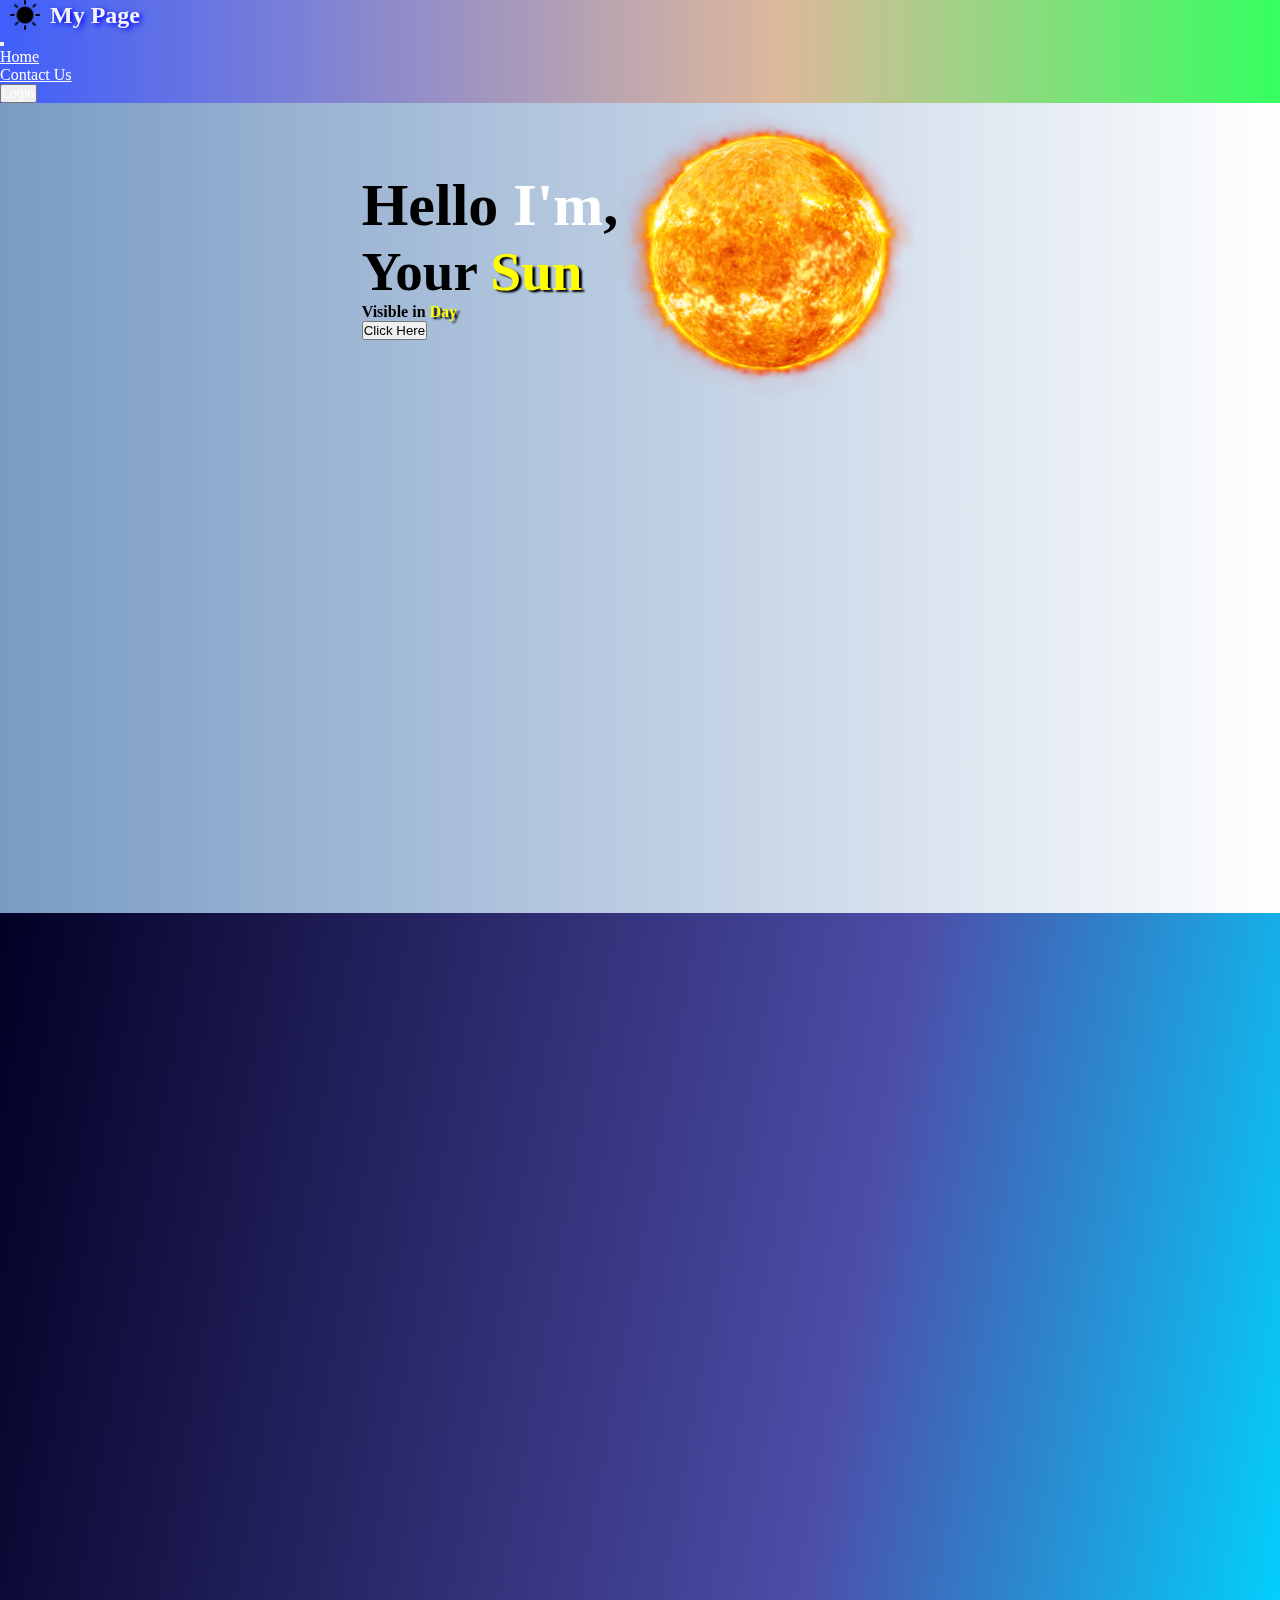
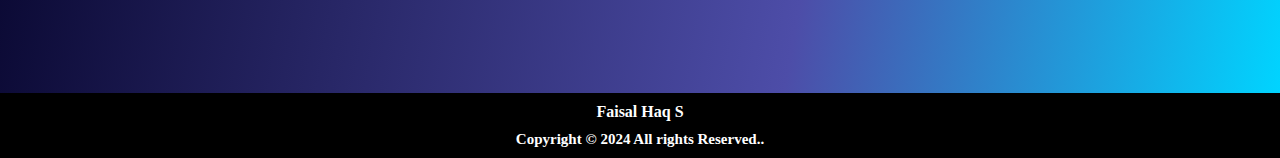
<file: index.html>
<!DOCTYPE html>
<html lang="en">
  <head>
    <meta charset="utf-8" />
    <meta name="viewport" content="width=device-width, initial-scale=1" />
    <title>My Page</title>
    <link href="https://unpkg.com/aos@2.3.1/dist/aos.css" rel="stylesheet" />
    <link rel="stylesheet" type="text/css" href="css/styles.css" />
    <link rel="icon" href="img/sun.png" type="image/x-icon" />
    <link
      href="https://cdn.jsdelivr.net/npm/bootstrap@5.3.2/dist/css/bootstrap.min.css"
      rel="stylesheet"
      integrity="sha384-T3c6CoIi6uLrA9TneNEoa7RxnatzjcDSCmG1MXxSR1GAsXEV/Dwwykc2MPK8M2HN"
      crossorigin="anonymous"
    />
    <link
      rel="stylesheet"
      href="https://cdnjs.cloudflare.com/ajax/libs/font-awesome/4.7.0/css/font-awesome.min.css"
    />
  </head>
  <body>
    <!--Header Section-->
    <header>
      <nav
        class="navbar navbar-expand-lg navbar-color fixed-top"
        data-aos="fade-down"
      >
        <div class="container">
          <div class="nav-brand">
            <img src="img/sun.png" width="30px" style="margin: 0 10px" />
            <h4>My Page</h4>
          </div>
          <button
            class="navbar-toggler"
            type="button"
            data-bs-toggle="collapse"
            data-bs-target="#navbarSupportedContent"
            aria-controls="navbarSupportedContent"
            aria-expanded="false"
            aria-label="Toggle navigation"
          >
            <span class="navbar-toggler-icon"></span>
          </button>
          <div class="collapse navbar-collapse" id="navbarSupportedContent">
            <ul class="navbar-nav ms-auto mx-5 mb-lg-0">
              <li class="nav-item">
                <a class="nav-link" aria-current="page" href="#home">Home</a>
              </li>
              <li class="nav-item">
                <a class="nav-link" href="#contact">Contact Us</a>
              </li>
            </ul>
            <button class="btn btn-outline-success" type="submit">
              <a href="pages/login.html" style="text-decoration: none">
                Login</a
              >
            </button>
          </div>
        </div>
      </nav>
    </header>
    <!--Main Section-->
    <main class="maincontainer py-5" id="home">
      <div class="container text-center">
        <div class="row mainpadding py-5">
          <div class="col-sm-6 col-12" data-aos="fade-down-right">
            <h2 style="font-size: 60px">
              Hello <span style="color: white">I'm</span>,
            </h2>
            <h2 style="font-size: 55px">
              Your
              <span
                style="color: yellow; text-shadow: 3px 2px 2px black"
                id="satellite"
                >Sun</span
              >
            </h2>
            <h4>
              Visible in
              <span
                style="color: yellow; text-shadow: 3px 2px 2px black"
                id="dayornight"
                >Day</span
              >
            </h4>
            <button
              class="btn btn-outline-light text-color-white"
              id="clickhere"
            >
              Click Here
            </button>
          </div>
          <div class="col-sm-6 col-12 sunblock" data-aos="flip-down">
            <img src="img/sunImage.png" id="planet" width="300px" />
          </div>
        </div>
      </div>
    </main>
    <section id="contact">
      <div class="container text-center">
        <div class="row mainpadding py-5">
          <div class="col-sm-6 col-12 py-5" data-aos="fade-right">
            <h3 style="color: white">Contact Us</h3>
            <div class="socialblock">
              <div class="social">
                <i class="fa fa-envelope" aria-hidden="true"></i>
                <p style="color: white">faisalhaq110@gmail.com</p>
              </div>
              <div class="social">
                <i class="fa fa-map-marker" aria-hidden="true"></i>
                <p style="color: white">Location: Trichirappalli</p>
              </div>
              <div class="social">
                <i class="fa fa-linkedin-square" aria-hidden="true"></i>
                <a href="https://www.linkedin.com/in/learner-faisal18" class="media">LinkedIn</a>
              </div>
              <div class="social">
                <i class="fa fa-github" aria-hidden="true"></i>
                <a href="https://github.com/haqftyt" class="media">GitHub</a>
              </div>
            </div>
          </div>
          <div class="col-sm-6 col-12" data-aos="fade-left">
            <div class="formblock">
              <div class="input-group">
                <label>
                  <i class="fa fa-user-circle-o" aria-hidden="true"></i
                  >Email</label
                >
                <input type="email" placeholder="enter username" required />
              </div>
              <div class="input-group">
                <label>
                  <i class="fa fa-question-circle" aria-hidden="true"></i>
                  Comments</label
                >
                <textarea placeholder="Comment your queries...."></textarea>
              </div>
              <button type="submit" class="btn btn-primary">Submit</button>
            </div>
          </div>
        </div>
      </div>
    </section>
    <footer>
      <h4>Faisal Haq S</h4>
      <h5>Copyright &copy; 2024 All rights Reserved..</h5>
    </footer>
    <script
      src="https://cdn.jsdelivr.net/npm/bootstrap@5.3.2/dist/js/bootstrap.bundle.min.js"
      integrity="sha384-C6RzsynM9kWDrMNeT87bh95OGNyZPhcTNXj1NW7RuBCsyN/o0jlpcV8Qyq46cDfL"
      crossorigin="anonymous"
    ></script>
    <script src="https://unpkg.com/aos@2.3.1/dist/aos.js"></script>
    <script>
            AOS.init({
              duration: "1000",
              easing: "ease",
              once: "faise",
            });
    </script>
    <script src="script/script.js"></script>
  </body>
</html>
</file>
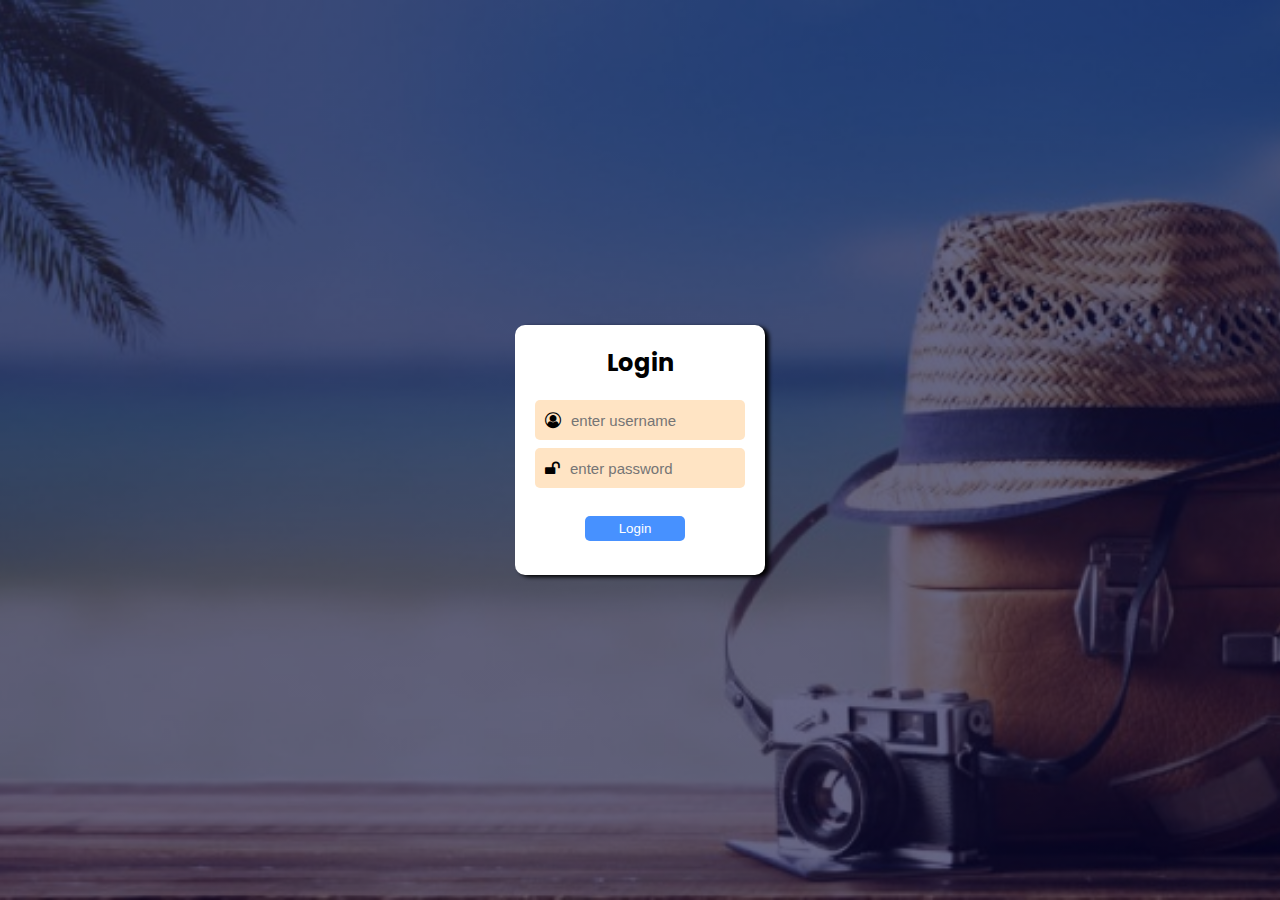
<file: pages/login.html>
<!DOCTYPE html>
<html lang="en">
<head>
    <meta charset="UTF-8">
    <meta http-equiv="X-UA-Compatible" content="IE=edge">
    <meta name="viewport" content="width=device-width, initial-scale=1.0">
    <link rel="stylesheet" type="text/css" href="../css/login.css">
    <link rel="stylesheet" href="https://cdnjs.cloudflare.com/ajax/libs/font-awesome/4.7.0/css/font-awesome.min.css">
    <title>Login</title>
</head>
<body>
    <div class="LoginForm">
        <h2>Login</h2>
        <form action="../index.html">
            <div class="input-group">
                <i class="fa fa-user-circle-o" aria-hidden="true"></i>
                <input type="email" placeholder="enter username" required>
            </div>
            <div class="input-group">
                <i class="fa fa-unlock" aria-hidden="true"></i>
                <input type="password" placeholder="enter password" maxlength="8">
            </div>
            <button type="submit">Login</button>
        </form>
    </div>
</body>
</html>
</file>
<file: css/styles.css>
@import url("https://fonts.googleapis.com/css2?family=Poppins:wght@500&display=swap");
* {
  margin: 0;
  padding: 0;
  font-size: sans-serif;
}
/*Header Section Styling*/
.navbar-color {
  background: linear-gradient(
    90deg,
    rgba(63, 94, 251, 1) 0%,
    rgba(219, 180, 149, 0.9444152661064426) 61%,
    rgba(53, 255, 97, 1) 100%
  );
}
.navbar-color a {
  color: white;
}
.navbar-color h4 {
  color: whitesmoke;
  font-weight: bold;
  font-size: 24px;
  text-shadow: 3px 2px 5px blue;
}
.navbar-color h4:hover {
  color: yellow;
  cursor: pointer;
}
.nav-brand {
  width: 200px;
  display: flex;
  align-items: center;
}
/*Main Section styling*/

.maincontainer {
  background: linear-gradient(
    90deg,
    rgba(121, 155, 196, 1) 0%,
    rgba(255, 255, 255, 1) 100%
  );
  height: 90vh;
}

.mainpadding {
  display: flex;
  justify-content: center;
  align-items: center;
}
#contact{
    width:100%;
    height:80vh;
    padding:30px 0;
    background: linear-gradient(100deg, rgba(2,0,36,1) 0%, rgba(77,77,168,1) 65%, rgba(0,212,255,1) 100%);
}
@media screen and (max-width:600px) {
    .maincontainer{
        height:100vh;
    }
    #contact{
      height:100vh;
    }
    #planet{
      width:200px;
    }
}
/*Contact us Section*/
.social{
    width:200px;
    display:flex;
    align-items: center;
}
.social i{
    color:white;
}
.social a{
    margin:10px 10px;
    text-decoration: none;
    color:white;
}
.social p{
    margin:10px 10px;
}
.social .media:hover{
  color:yellow;
}
.socialblock{
    margin:20px 130px;
}
@media screen and (max-width:600px){
  .socialblock{
    margin:10px 100px;
  }
  #contact{
    padding:10px 0;
  }
}
.formblock{
  width:250px;
  height:250px;
  background-color: #fff;
  border-radius: 5px;
  box-shadow: 3px 2px 2px black;
  margin:0 70px;
  font-family: "Poppins", sans-serif;
  padding:10px;
}
@media screen and (max-width:600px){
  .formblock{
    margin:-5px 50px;
  }
}
.input-group i{
  margin-right:5px;
}
.input-group{
  margin:15px 15px;
}
.input-group input{
  width:180px;
  background-color: bisque;
  outline:none;
  border:none;
  padding:5px 8px;
}
.input-group textarea{
  width:180px;
  background-color: bisque;
  outline:none;
  border:none;
  padding:5px 8px;
}
/*Footer Section*/
footer{
    background-color: black;
    color:white;
}
footer h4{
    text-align: center;
    padding:10px 0;
}
footer h5{
    text-align: center;
    font-size:15px;
    padding-bottom:10px;
}
</file>
<file: css/login.css>
@import url("https://fonts.googleapis.com/css2?family=Poppins:wght@500&display=swap");
* {
  margin: 0;
  padding: 0;
  box-sizing: border-box;
}
body {
  font-family: "Poppins", sans-serif;
  background-image: linear-gradient(rgba(0,0,50,0.6),rgba(0,0,50,0.6)),url(../img/travel.jpg);
  background-size:cover;
  background-position: center;
  height:100vh;
  display:flex;
  justify-content: center;
  align-items:center;
} 
.LoginForm{
    width:250px;
    height:250px;
    background-color: #fff;
    border-radius:10px;
    box-shadow: 4px 2px 4px black;
}
.LoginForm h2{
    text-align: center;
    margin:20px 0;
}
.input-group i{
    margin: 0 10px;
}
.input-group{
    width:210px;
    height:40px;
    margin:8px 20px;
    background-color: bisque;
    display:flex;
    align-items: center;
    border-radius: 5px;
}
.input-group input{
    font-size: 15px;
    outline:none;
    border:none;
    background-color: transparent;
    padding-right:10px;
    width:170px;
}
.LoginForm button{
    width:100px;
    padding:5px 10px;
    border-radius: 5px;
    background-color: #4791ff;
    color:#fff;
    border:none;
    margin:20px 70px;
}
button:hover{
    border:2px solid darkblue;
}
</file>
